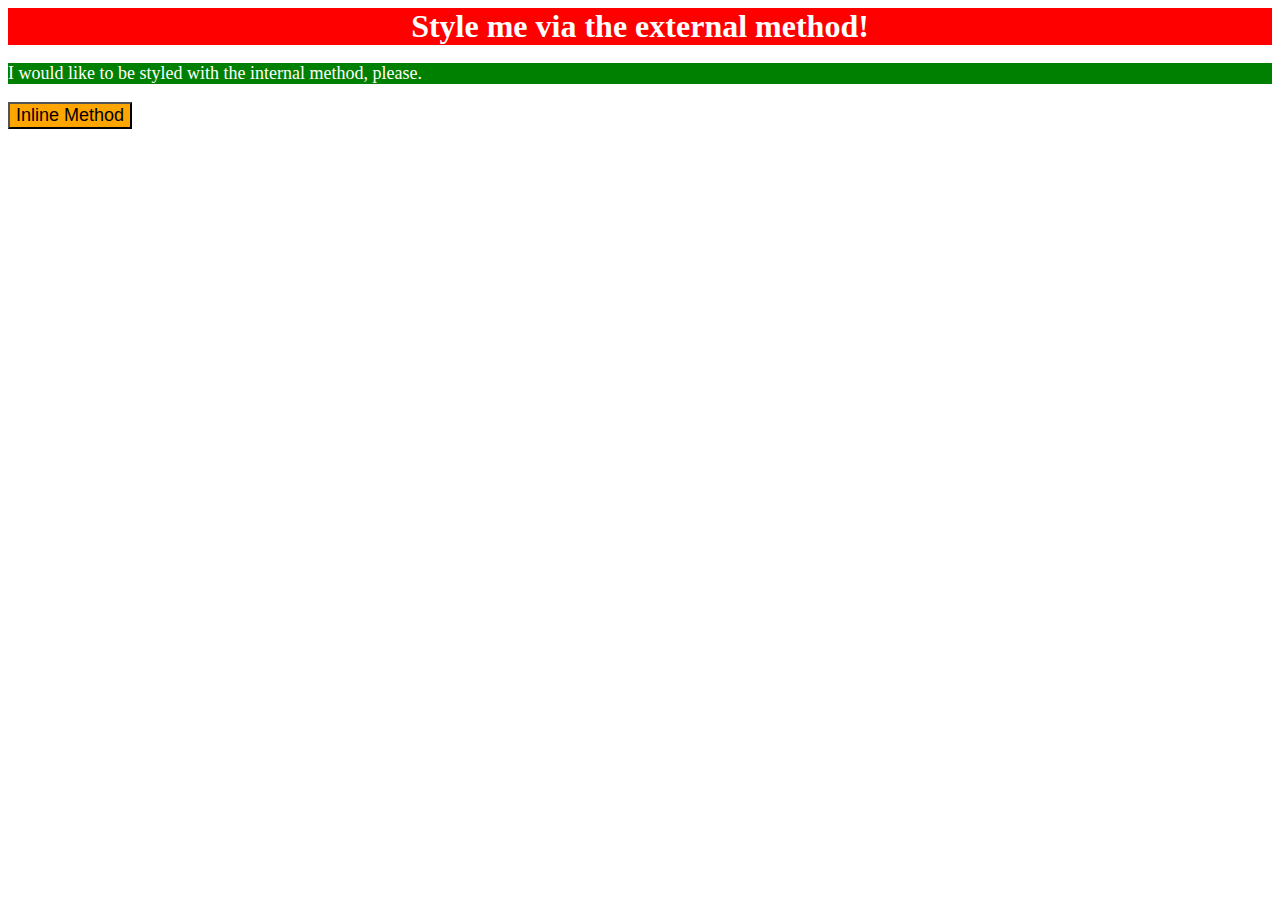
<file: foundations/01-css-methods/index.html>
<!DOCTYPE html>
<html lang="en">
  <head>
    <meta charset="UTF-8">
    <meta http-equiv="X-UA-Compatible" content="IE=edge">
    <meta name="viewport" content="width=device-width, initial-scale=1.0">
    <title>Methods for Adding CSS</title>
    <link rel="stylesheet" href="style.css">
    <style> p { background-color:  green; color:white; font-size: 18px;} </style>
  </head>
  <body>
    <div>Style me via the external method!</div>
    <p>I would like to be styled with the internal method, please.</p>
    <button style="background-color: orange; font-size: 18px;">Inline Method</button>
  </body>
</html>
</file>
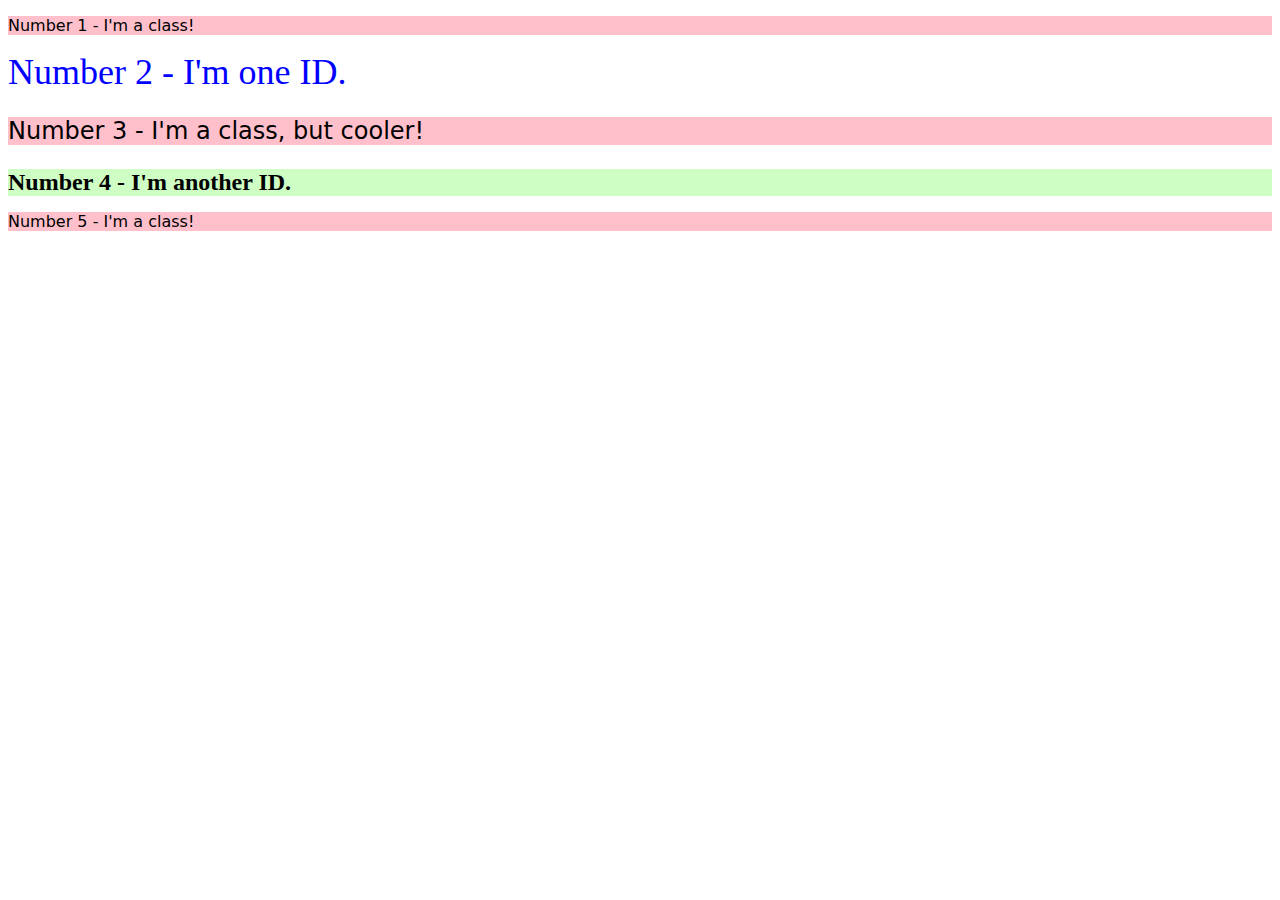
<file: foundations/02-class-id-selectors/index.html>
<!DOCTYPE html>
<html lang="en">
  <head>
    <meta charset="UTF-8">
    <meta http-equiv="X-UA-Compatible" content="IE=edge">
    <meta name="viewport" content="width=device-width, initial-scale=1.0">
    <title>Class and ID Selectors</title>
    <link rel="stylesheet" href="style.css">
  </head>
  <body>
    <p class="para">Number 1 - I'm a class!</p>
    <div id="second">Number 2 - I'm one ID.</div>
    <p class="para third">Number 3 - I'm a class, but cooler!</p>
    <div id="fourth">Number 4 - I'm another ID.</div>
    <p class="para">Number 5 - I'm a class!</p>
  </body>
</html>
</file>
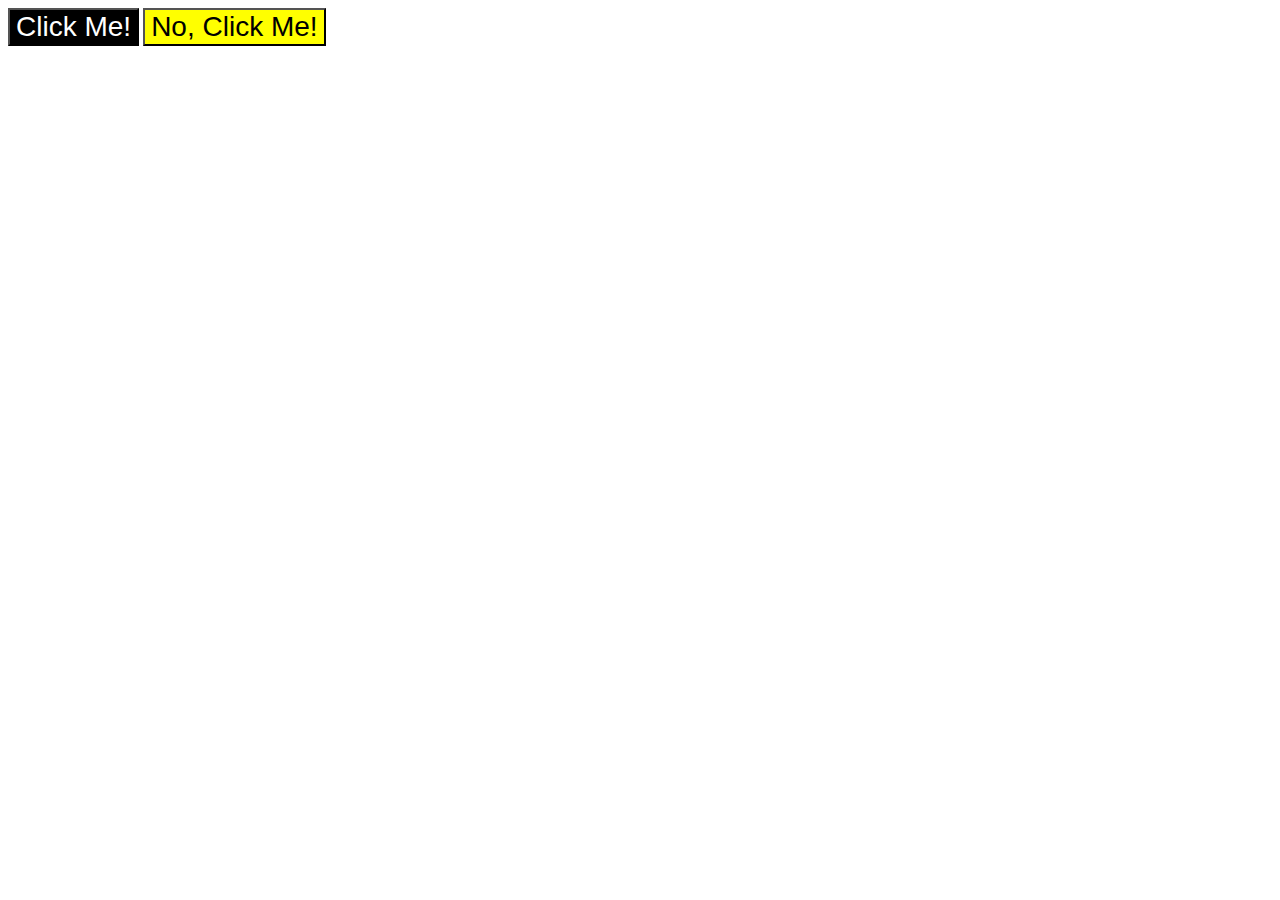
<file: foundations/03-grouping-selectors/index.html>
<!DOCTYPE html>
<html lang="en">
  <head>
    <meta charset="UTF-8">
    <meta http-equiv="X-UA-Compatible" content="IE=edge">
    <meta name="viewport" content="width=device-width, initial-scale=1.0">
    <title>Grouping Selectors</title>
    <link rel="stylesheet" href="style.css">
  </head>
  <body>
    <button class="first">Click Me!</button>
    <button class="second">No, Click Me!</button>
  </body>
</html>
</file>
<file: foundations/01-css-methods/style.css>
div {

	background: red;
	text-align: center;
	color: white;
	font-size: 32px;
	font-weight: bold;
}
</file>
<file: foundations/02-class-id-selectors/style.css>
.para {

	background-color: rgb(255, 192, 203);
	font-family: Verdana, "DejaVu Sans", sans-serif;
}
.para.third {
	font-size:24px;
}
#second {
	font-size: 36px;
	color: #0000FF;
}
#fourth {
	font-size: 24px;
	font-weight: bold;
	background-color: hsl(109, 97%, 88%);
}
</file>
<file: foundations/03-grouping-selectors/style.css>
.first, 
.second {
	font-size: 28px;
	font-family: Helvetica, 'Times New Roman', sans-serif;
}
.first {
	background-color: black;
	color: white;
}
.second {
	background-color: yellow;
}
</file>
